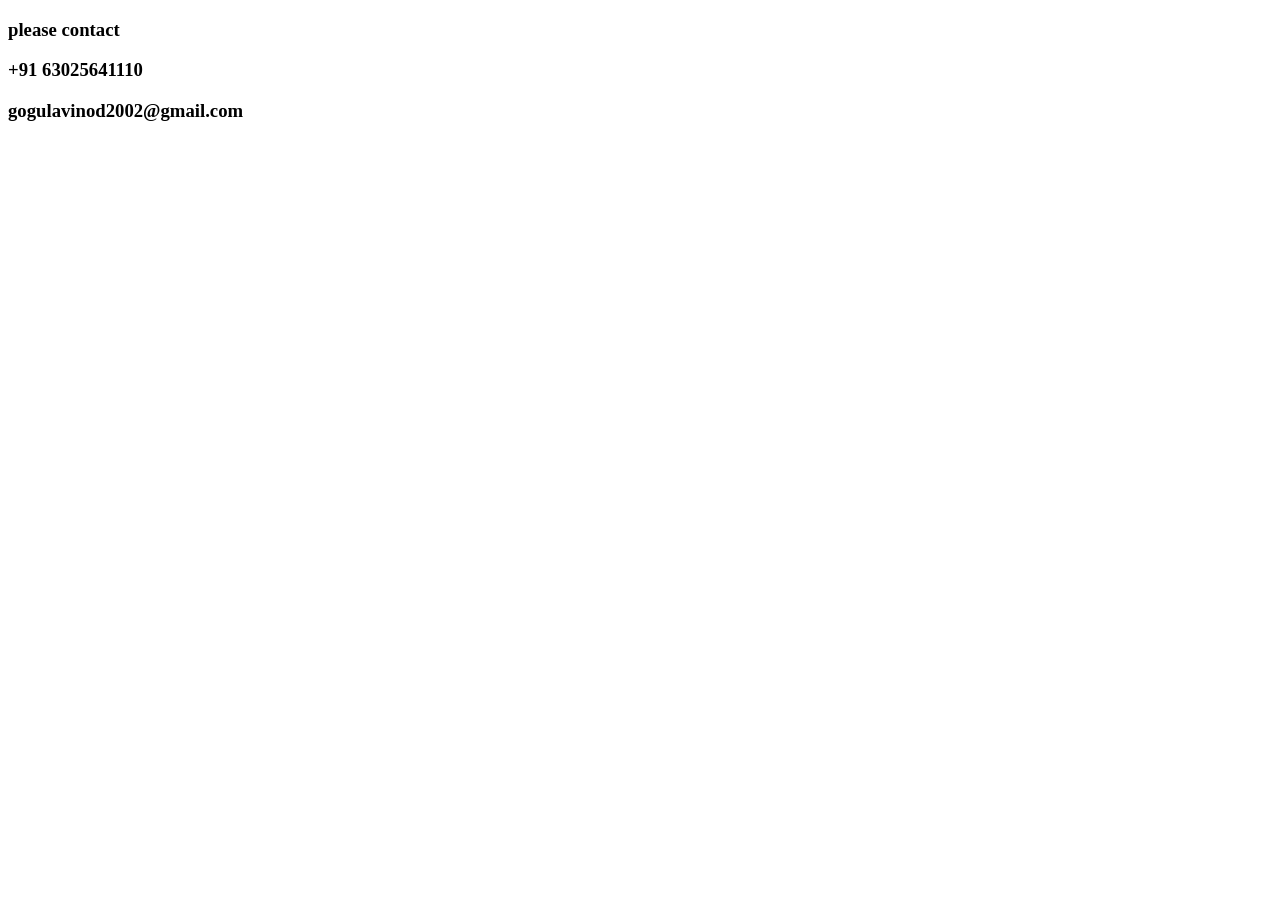
<file: contact.html>
<!DOCTYPE html>
<html lang="en">
<head>
    <meta charset="UTF-8">
    <meta name="viewport" content="width=device-width, initial-scale=1.0">
    <title>Document</title>
</head>
<body>
    <h3>please contact</h3>
    <h3>+91 63025641110</h3>
    <h3>gogulavinod2002@gmail.com</h3>
</body>
</html>
</file>
